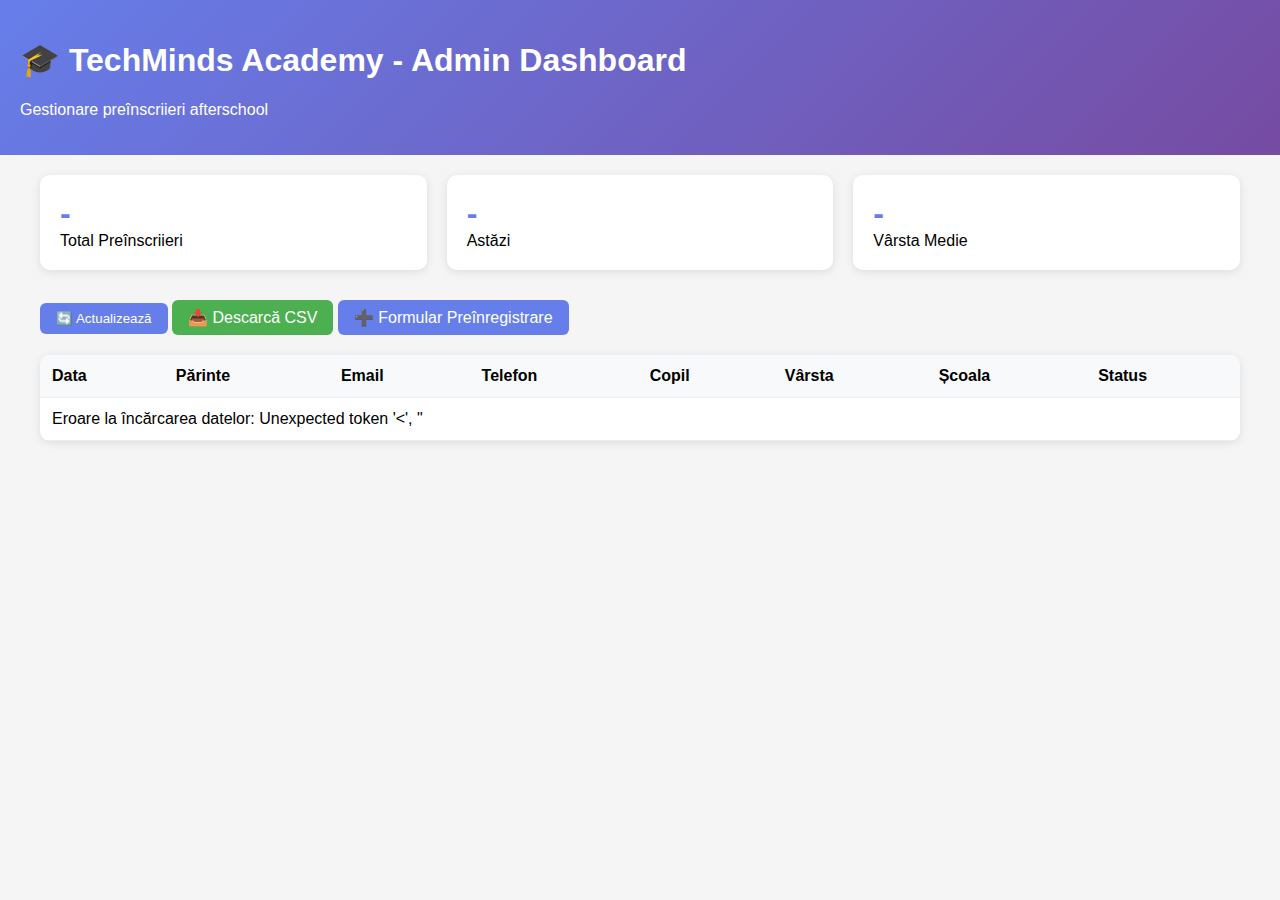
<file: admin/simple_dashboard.html>
<!DOCTYPE html>
<html lang="ro">
<head>
    <meta charset="UTF-8">
    <meta name="viewport" content="width=device-width, initial-scale=1.0">
    <title>Admin Dashboard - TechMinds Afterschool</title>
    <style>
        body { font-family: 'Inter', sans-serif; margin: 0; background: #f5f5f5; }
        .header { background: linear-gradient(135deg, #667eea, #764ba2); color: white; padding: 20px; }
        .container { max-width: 1200px; margin: 20px auto; padding: 0 20px; }
        .stats { display: grid; grid-template-columns: repeat(auto-fit, minmax(250px, 1fr)); gap: 20px; margin-bottom: 30px; }
        .stat-card { background: white; padding: 20px; border-radius: 10px; box-shadow: 0 2px 10px rgba(0,0,0,0.1); }
        .stat-number { font-size: 2rem; font-weight: bold; color: #667eea; }
        .table-container { background: white; border-radius: 10px; overflow: hidden; box-shadow: 0 2px 10px rgba(0,0,0,0.1); }
        table { width: 100%; border-collapse: collapse; }
        th, td { padding: 12px; text-align: left; border-bottom: 1px solid #eee; }
        th { background: #f8f9fa; font-weight: 600; }
        .status-nou { background: #e3f2fd; }
        .btn { padding: 8px 16px; border-radius: 6px; border: none; cursor: pointer; text-decoration: none; display: inline-block; }
        .btn-primary { background: #667eea; color: white; }
        .btn-success { background: #4caf50; color: white; }
        .loading { text-align: center; padding: 40px; }
    </style>
</head>
<body>
    <div class="header">
        <h1>🎓 TechMinds Academy - Admin Dashboard</h1>
        <p>Gestionare preînscriieri afterschool</p>
    </div>

    <div class="container">
        <!-- Stats Cards -->
        <div class="stats">
            <div class="stat-card">
                <div class="stat-number" id="totalCount">-</div>
                <div>Total Preînscriieri</div>
            </div>
            <div class="stat-card">
                <div class="stat-number" id="todayCount">-</div>
                <div>Astăzi</div>
            </div>
            <div class="stat-card">
                <div class="stat-number" id="avgAge">-</div>
                <div>Vârsta Medie</div>
            </div>
        </div>

        <!-- Actions -->
        <div style="margin-bottom: 20px;">
            <button class="btn btn-primary" onclick="loadData()">🔄 Actualizează</button>
            <a href="../backend/preinscrieri.csv" class="btn btn-success" download>📥 Descarcă CSV</a>
            <a href="../preinscriere.html" class="btn btn-primary">➕ Formular Preînregistrare</a>
        </div>

        <!-- Table -->
        <div class="table-container">
            <table>
                <thead>
                    <tr>
                        <th>Data</th>
                        <th>Părinte</th>
                        <th>Email</th>
                        <th>Telefon</th>
                        <th>Copil</th>
                        <th>Vârsta</th>
                        <th>Școala</th>
                        <th>Status</th>
                    </tr>
                </thead>
                <tbody id="dataTable">
                    <tr>
                        <td colspan="8" class="loading">Se încarcă datele...</td>
                    </tr>
                </tbody>
            </table>
        </div>
    </div>

    <script>
        async function loadData() {
            try {
                console.log('Loading data...');
                const response = await fetch('../backend/get-registrations.php');
                
                if (!response.ok) {
                    throw new Error('Network response was not ok');
                }
                
                const data = await response.json();
                console.log('Data received:', data);
                
                if (data.success) {
                    updateStats(data.registrations);
                    updateTable(data.registrations);
                } else {
                    document.getElementById('dataTable').innerHTML = 
                        '<tr><td colspan="8">Eroare: ' + data.message + '</td></tr>';
                }
            } catch (error) {
                console.error('Error loading data:', error);
                document.getElementById('dataTable').innerHTML = 
                    '<tr><td colspan="8">Eroare la încărcarea datelor: ' + error.message + '</td></tr>';
            }
        }

        function updateStats(registrations) {
            document.getElementById('totalCount').textContent = registrations.length;
            
            // Count today's registrations
            const today = new Date().toISOString().split('T')[0];
            const todayCount = registrations.filter(reg => 
                reg['Data Inscriere'].startsWith(today)
            ).length;
            document.getElementById('todayCount').textContent = todayCount;
            
            // Calculate average age
            const ages = registrations.map(reg => parseInt(reg.Varsta) || 0).filter(age => age > 0);
            const avgAge = ages.length > 0 ? Math.round(ages.reduce((a, b) => a + b, 0) / ages.length) : 0;
            document.getElementById('avgAge').textContent = avgAge + ' ani';
        }

        function updateTable(registrations) {
            const tableBody = document.getElementById('dataTable');
            
            if (registrations.length === 0) {
                tableBody.innerHTML = '<tr><td colspan="8">Nu există preînscriieri încă.</td></tr>';
                return;
            }

            tableBody.innerHTML = registrations.map(reg => `
                <tr class="status-${reg.Status}">
                    <td>${new Date(reg['Data Inscriere']).toLocaleDateString('ro-RO')}</td>
                    <td>${reg['Nume Parinte']} ${reg['Prenume Parinte']}</td>
                    <td>${reg.Email}</td>
                    <td>${reg.Telefon}</td>
                    <td>${reg['Nume Copil']}</td>
                    <td>${reg.Varsta}</td>
                    <td>${reg.Scoala}</td>
                    <td><span class="status-badge">${reg.Status}</span></td>
                </tr>
            `).join('');
        }

        // Load data when page loads
        document.addEventListener('DOMContentLoaded', loadData);
    </script>
</body>
</html>
</file>
